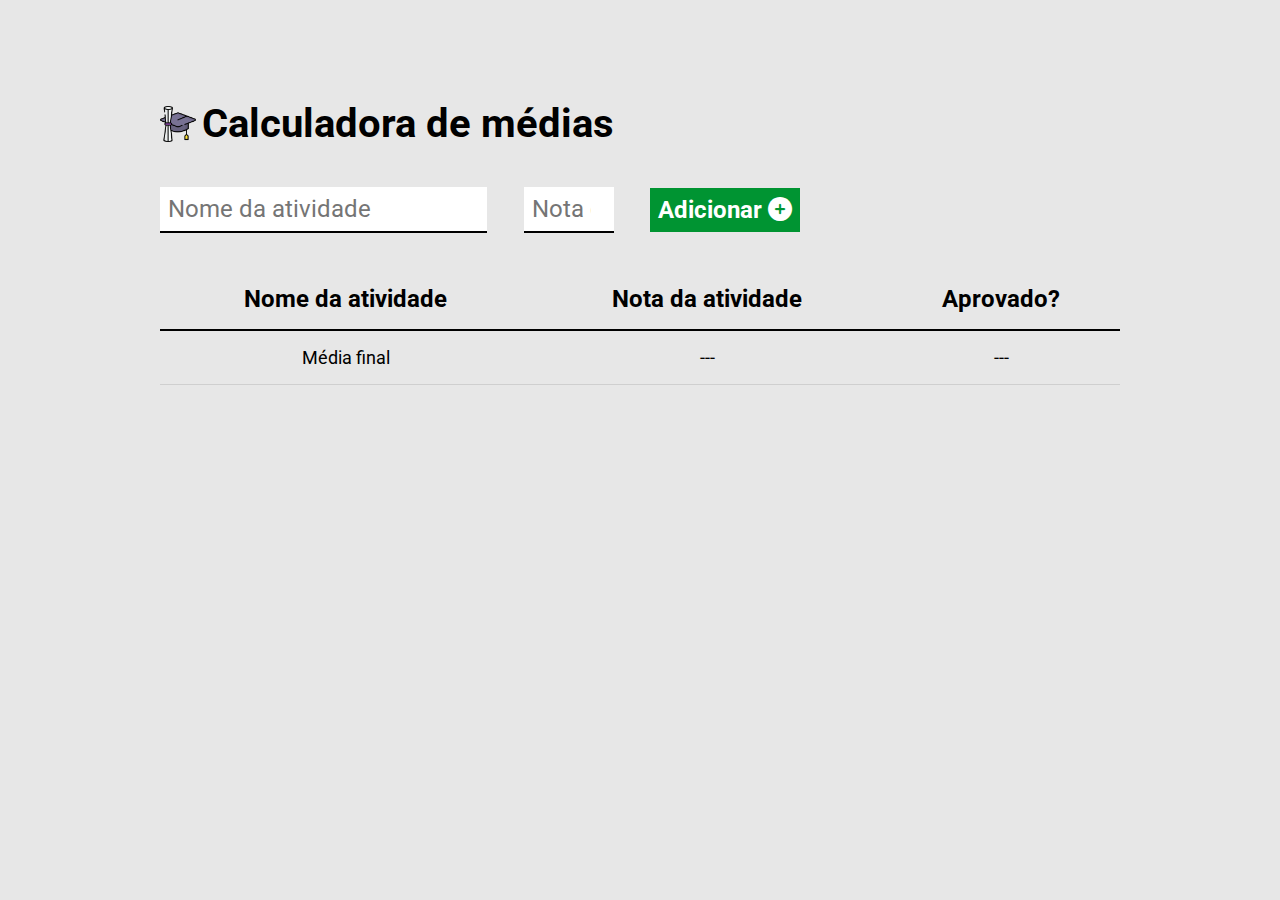
<file: index.html>
<!DOCTYPE html>
<html lang="pt-br">
<head>
    <meta charset="UTF-8">
    <meta http-equiv="X-UA-Compatible" content="IE=edge">
    <meta name="viewport" content="width=device-width, initial-scale=1.0">
    <link rel="shortcut icon" href="./img/favicon.png" type="image/x-icon">
    <link rel="stylesheet" href="https://cdnjs.cloudflare.com/ajax/libs/font-awesome/6.2.1/css/all.min.css">
    <link rel="stylesheet" href="./css/style.css">
    <title>Calculadora de médias</title>
</head>
<body>
    <div class="container">
        <header>
            <img src="./img/logo.png" alt="capelo e diploma">
            <h1>Calculadora de médias</h1>
        </header>
        <form id="form-atividade">
            <input type="text" id="nome-atividade" required placeholder="Nome da atividade">
            <input type="number" id="nota-atividade" required placeholder="Nota da atividade" min="0" max="10">
            <button type="submit">Adicionar <i class="fa fa-plus-circle"></i></button>
        </form>
        <table class="table" cellspacing="0">
            <thead>
                <tr>
                    <th>Nome da atividade</th>
                    <th>Nota da atividade</th>
                    <th>Aprovado?</th>
                </tr>
            </thead>
            <tbody>
            </tbody>
            <tfoot>
                <tr>
                    <td>Média final</td>
                    <td id="media-final-valor">---</td>
                    <td id="media-final-resultado">---</td>
                </tr>
            </tfoot>
        </table>
    </div>
    <script src="./js/main.js"></script>
</body>
</html>
</file>
<file: css/style.css>
@import url('https://fonts.googleapis.com/css2?family=Roboto:ital,wght@0,100;0,300;0,400;0,500;0,700;0,900;1,100;1,300;1,500;1,700;1,900&display=swap');

* {
    margin: 0;
    padding: 0;
    box-sizing: border-box;
    font-family: 'Roboto', sans-serif;
}

body {
    background-color: #e7e7e7;
    padding-top: 100px;
}

header {
    display: flex;
    align-items: center;
    margin-bottom: 40px;
}

header img {
    height: 36px;
    margin-right: 6px;
}

header h1 {
    font-size: 40px;
    font-weight: bold;
}

.container {
    max-width: 960px;
    width: 100%;
    margin: 0 auto;

}

form {
    display: flex;
    align-items: center;
    max-width: 640px;
    width: 100%;
    justify-content: space-between;
    margin-bottom: 36px;
}

form input {
    font-size: 24px;
    background-color: #fff;
    border: none;
    border-bottom: 2px solid #000;
    padding: 8px;
}

form button {
    background-color: #009432;
    color: #fff;
    font-size: 24px;
    font-weight: bold;
    border: none;
    cursor: pointer;
    padding: 8px;
}

table {
    width: 100%;
}

table th {
    border-bottom: 2px solid #000;
    padding: 16px;
    font-size: 24px;
    font-weight: bold;
}

table td {
    padding: 16px 0;
    text-align: center;
    font-size: 18px;
    border-bottom: 1px solid rgba(0, 0, 0, 0.1);
}

table td img {
    height: 30px;
}

.resultado {
    padding: 8px;
    font-weight: bold;
    color: #fff;
    background-color: #000;
    border-radius: 3px;
}

.aprovado {
    background-color: #009432;
}

.reprovado {
    background-color: #ff0e05;
}
</file>
